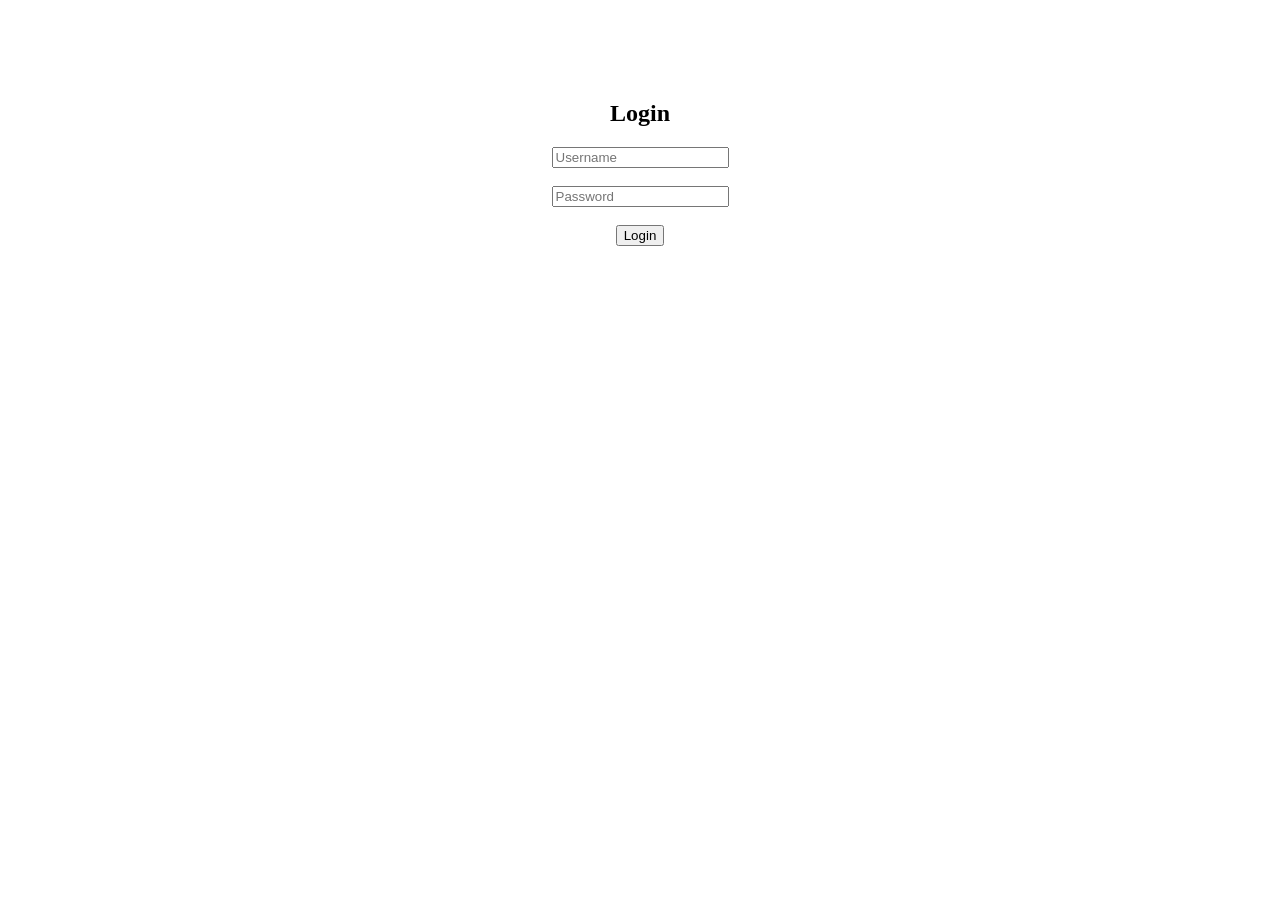
<file: examples/3-tier-app/frontend/src/login.html>
<!DOCTYPE html>
<html>
<head>
  <title>Login</title>
</head>

<body style="text-align:center; margin-top:100px">

<h2>Login</h2>

<input placeholder="Username"><br><br>
<input type="password" placeholder="Password"><br><br>

<button onclick="login()">Login</button>

<script>
function login() {
  alert("Login success (mock)");
  window.location.href = "index.html";
}
</script>

</body>
</html>
</file>
